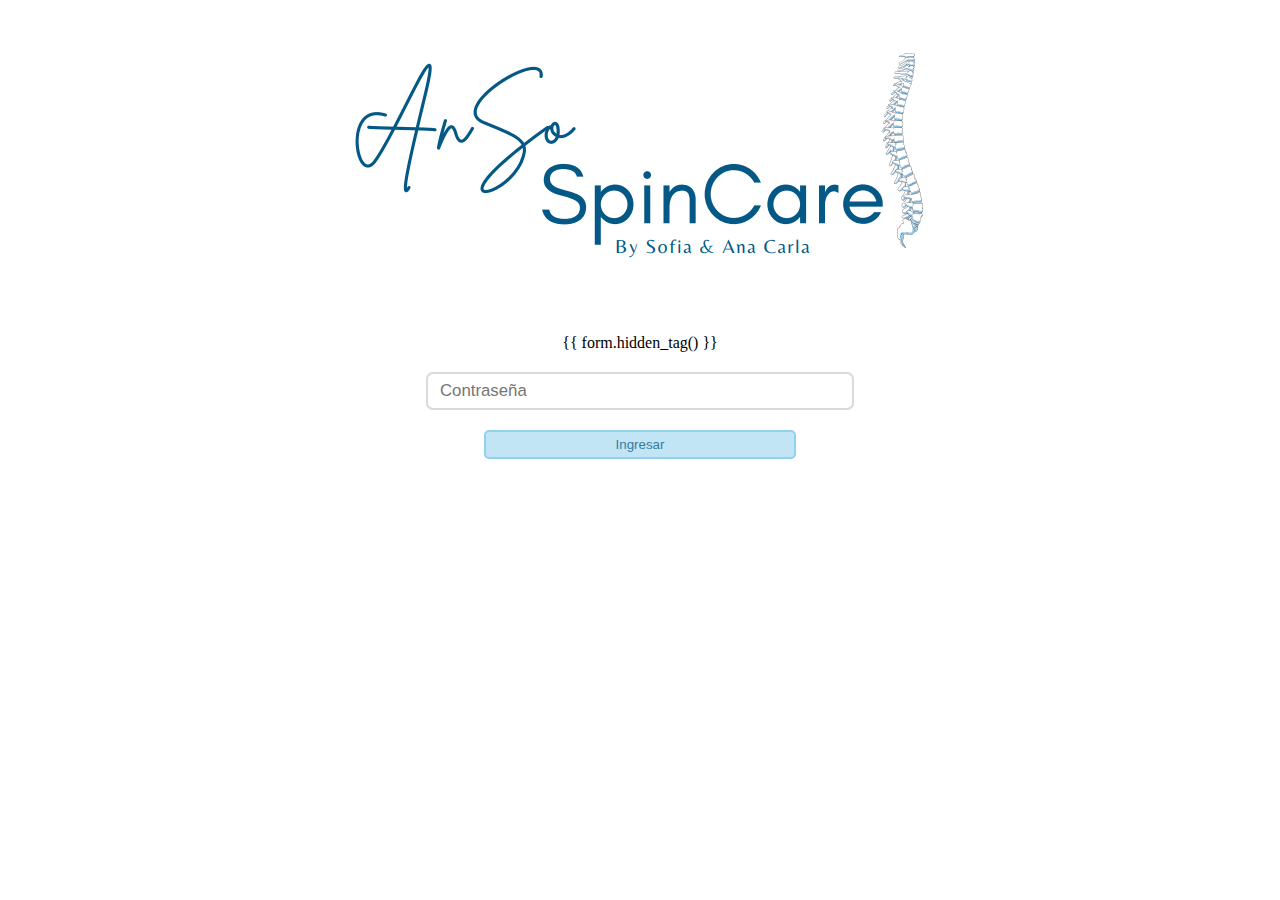
<file: app/templates/index.html>
<!DOCTYPE html>
<html lang="en">
<head>
  <meta charset="UTF-8">
  <meta name="viewport" content="width=device-width, initial-scale=1.0">
  <title>AnSo Spincare</title>
  <link rel="stylesheet" href="../static/css/index.css">
</head>
<body>
  <header>
    <img src="../static/media/spincare_logo.png" alt="Logo featuring stylized handwritten AnSo 
      and modern SpinCare text with By Sofia and Ana Carla below, accompanied by a detailed illustration 
      of a spine on a clean white background, conveying a professional and caring tone">
  </header>

  <div class="main-container">
    <div class="login-container">
      <form id="login-form">
        {{ form.hidden_tag() }}
        <div class="form-group">
          <label for="password">Contraseña</label>
            <input
              type="password"
              id="password"
              name="password"
              placeholder="Contraseña"
              required
            />
        </div>
        <button type="submit" class="login-button">Ingresar</button>
      </form>
    </div>
  </div>
</body>
</html>
</file>
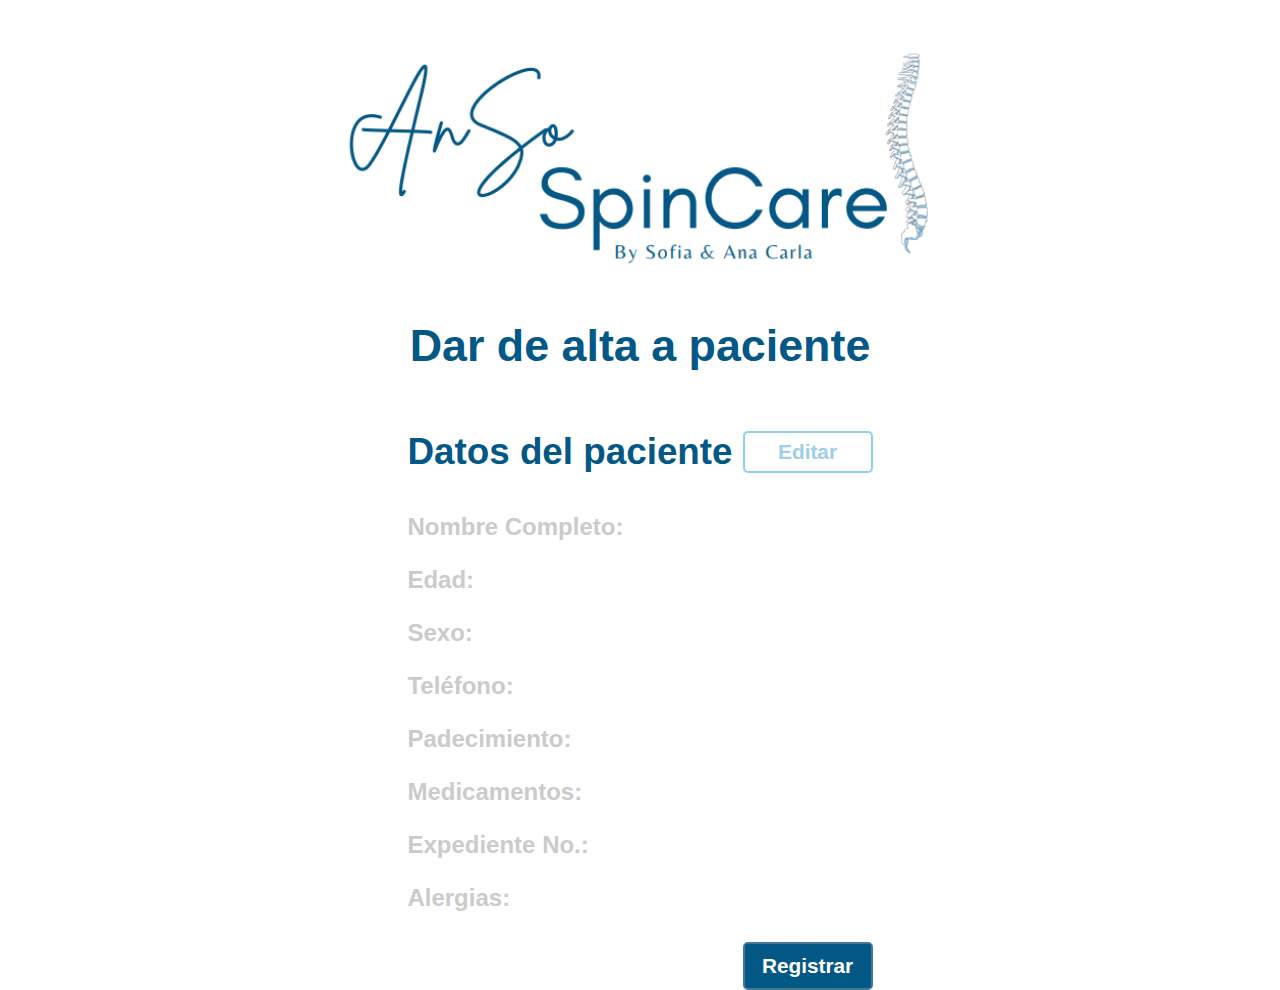
<file: app/templates/add_patient.html>
<!DOCTYPE html>
<html lang="en">
  <head>
    <meta charset="UTF-8" />
    <meta name="viewport" content="width=device-width, initial-scale=1.0" />
    <title>Add User</title>
    <link rel="stylesheet" href="../static/css/add_patient.css" />
  </head>
  <body>
    <header>
      <img
        src="../static/media/spincare_logo.png"
        alt="Logo featuring stylized handwritten AnSo 
      and modern SpinCare text with By Sofia and Ana Carla below, accompanied by a detailed illustration 
      of a spine on a clean white background, conveying a professional and caring tone"
      />
    </header>

    <div id="main-container">
      <h1>Dar de alta a paciente</h1>
      <div id="main-subcontainer">
        <div id="edit-btn-container">
          <h2>Datos del paciente</h2>
          <button class="edit-button">Editar</button>
        </div>
        <div id="patient-info-container"></div>
        <button id="addPatientBtn">Registrar</button>
      </div>

      <!-- Modal para agregar paciente -->
      <div id="addPatientModal" class="modal-patient">
        <div class="modal-patient-content">
          <span class="close">&times;</span>
          <form id="add-patient-form">
            <div class="form-group">
              <label for="patient_name">Nombre completo:</label>
              <input type="text" id="patient-name" name="patient_name" />
            </div>

            <div class="form-group">
              <label for="patient_first_last_name">Edad:</label>
              <input type="number" id="patient-age" name="patient_age" />
            </div>

            <div class="form-group">
              <label for="patient_sex">Sexo: </label>
              <select name="patient_sex" id="patient_sex">
                <option value="">Selecciona una opción...</option>
                <option value="Femenino">Femenino</option>
                <option value="Masculino">Masculino</option>
              </select>
            </div>

            <div class="form-group">
              <label for="patient_phonenumber">Telefono:</label>
              <input type="number" id="patient-phone-number" name="patient_phone_number" />
            </div>

            <div class="form-group">
              <label for="patient_illness">Padecimiento:</label>
              <input type="text" id="patient-illness" name="patient_illness" />
            </div>

            <div class="form-group">
              <label for="patient_medicine">Medicamento:</label>
              <input type="text" id="patient-medicine" name="patient_medicine" />
            </div>

            <div class="form-group">
              <label for="patient_expedientnumber">Expediente No.:</label>
              <input type="text" id="patient-expedient-number" name="patient_expedient_number" />
            </div>

            <div class="form-group">
              <label for="patient_allergies">Alergias: </label>
              <select name="patient_allergies" id="patient_allergies">
                <option value="">Selecciona una opción...</option>
                <option value="Si">Sí</option>
                <option value="No">No</option>
              </select>
            </div>

            <button type="button" id="saveFormDataBtn">Guardar</button>
          </form>
        </div>
      </div>

      <script src="../static/js/add_patient.js"></script>
    </div>
  </body>
</html>
</file>
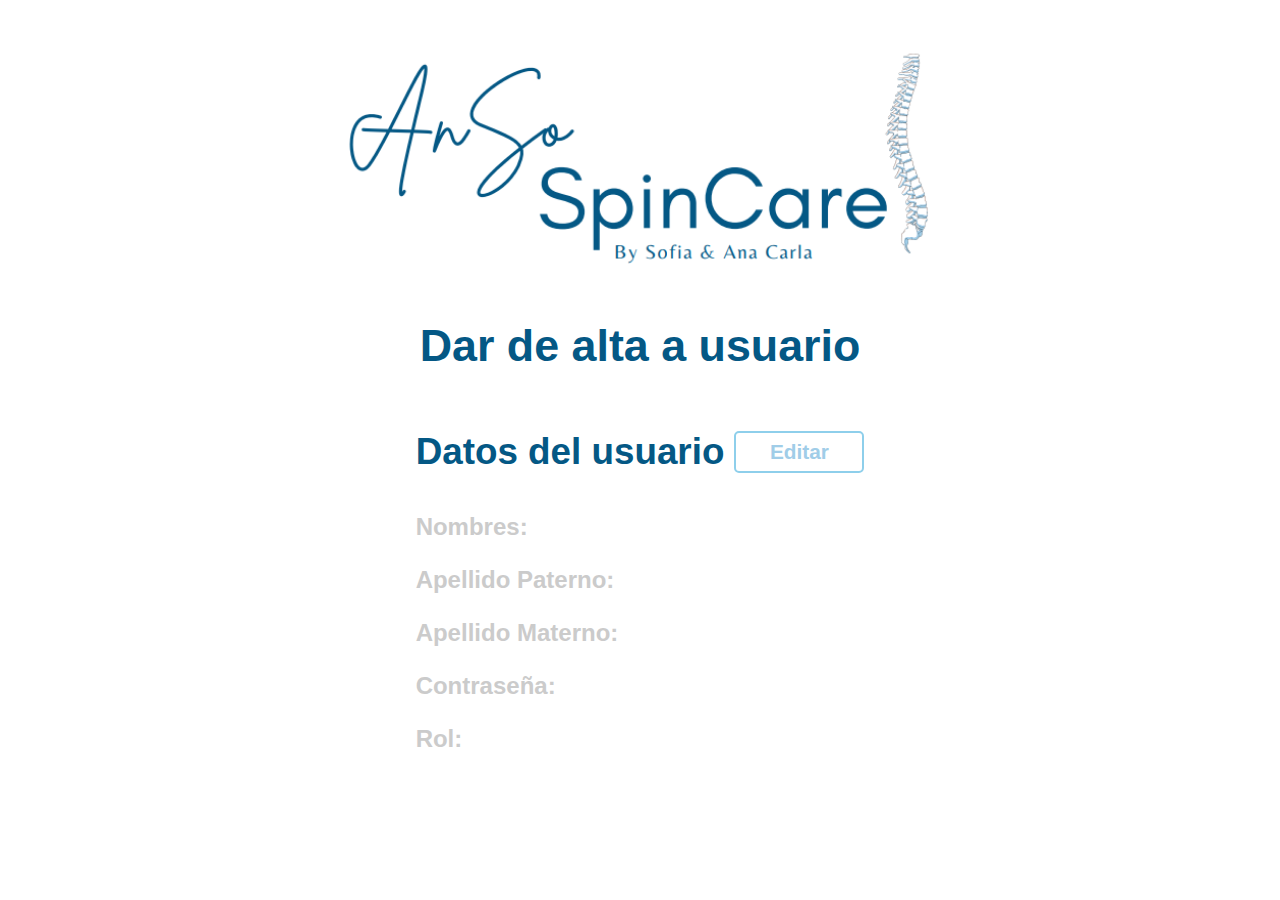
<file: app/templates/add_user.html>
<!DOCTYPE html>
<html lang="en">
  <head>
    <meta charset="UTF-8" />
    <meta name="viewport" content="width=device-width, initial-scale=1.0" />
    <title>Add User</title>
    <link rel="stylesheet" href="../static/css/add_user.css" />
  </head>
  <body>
    <header>
      <img
        src="../static/media/spincare_logo.png"
        alt="Logo featuring stylized handwritten AnSo 
      and modern SpinCare text with By Sofia and Ana Carla below, accompanied by a detailed illustration 
      of a spine on a clean white background, conveying a professional and caring tone"
      />
    </header>

    <div id="main-container">
      <h1>Dar de alta a usuario</h1>
      <div id="main-subcontainer">
        <div id="edit-btn-container">
          <h2>Datos del usuario</h2>
          <button class="edit-button">Editar</button>
        </div>
        <div id="user-info-container"></div>
      </div>

      <!-- Modal para agregar usuario -->
      <div id="addUserModal" class="modal-user">
        <div class="modal-user-content">
          <span class="close">&times;</span>
          <form id="add-user-form">
            <div class="form-group">
              <label for="user_name">Nombre(s):</label>
              <input type="text" id="user-name" name="user_name" />
            </div>

            <div class="form-group">
              <label for="user_first_last_name">Apellido Paterno:</label>
              <input
                type="text"
                id="user-first-last-name"
                name="user_first_last_name"
              />
            </div>

            <div class="form-group">
              <label for="user_second_last_name">Apellido Materno:</label>
              <input
                type="text"
                id="user-second-last-name"
                name="user_second_last_name"
              />
            </div>

            <div class="form-group">
              <label for="user_password">Contraseña:</label>
              <input type="password" id="user-password" name="user_password" />
            </div>

            <div class="form-group">
              <label for="user_role">Rol:</label>
              <select name="user_role" id="user_role">
                <option value="">Selecciona una opción...</option>
                <option value="admin">Admin</option>
                <option value="normal">Usuario normal</option>
              </select>
            </div>

            <button id="saveFormDataBtn">Guardar</button>
          </form>
        </div>
      </div>

      <script src="../static/js/add_user.js"></script>
    </div>
  </body>
</html>
</file>
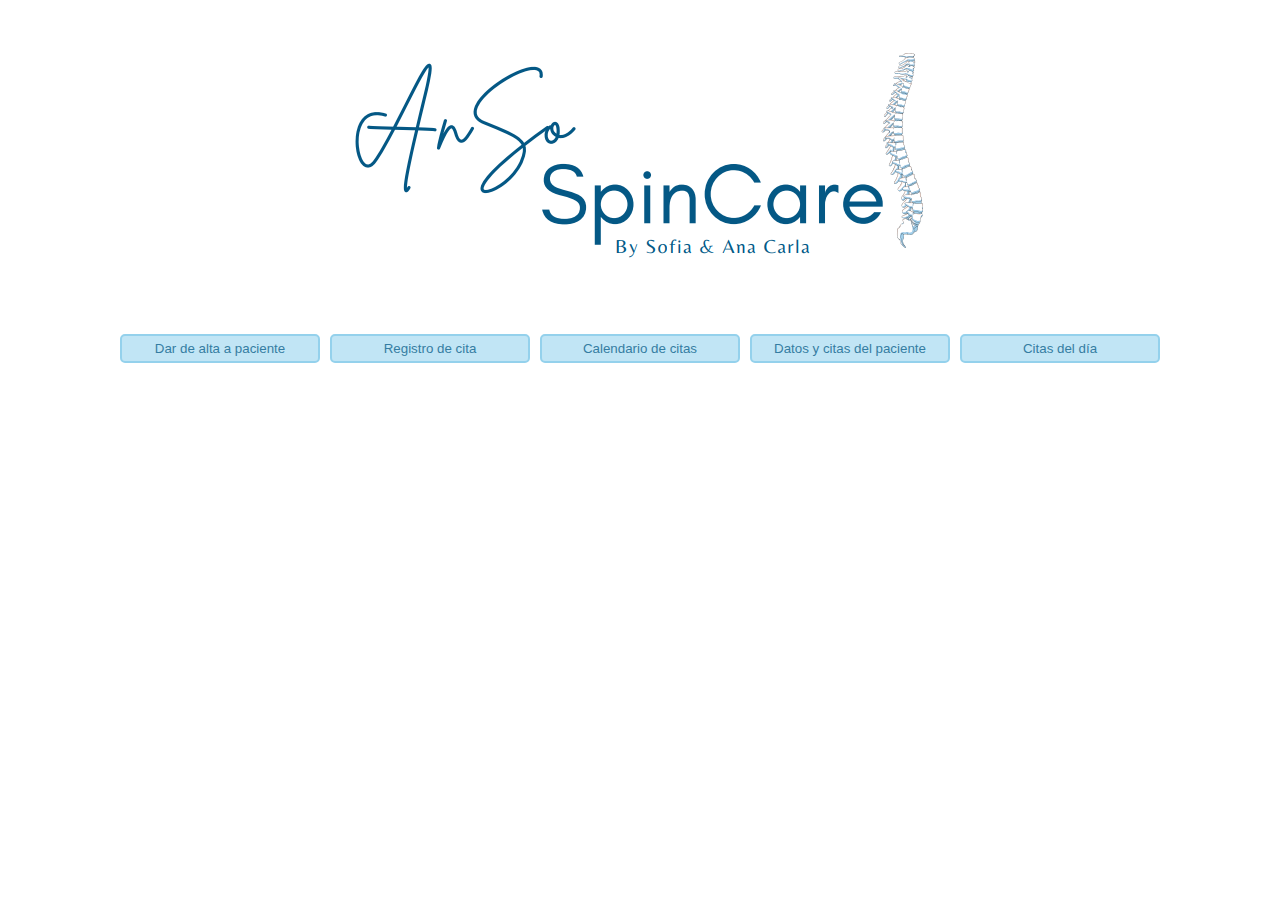
<file: app/templates/dashboard.html>
<!DOCTYPE html>
<html lang="en">
<head>
  <meta charset="UTF-8">
  <meta name="viewport" content="width=device-width, initial-scale=1.0">
  <link rel="stylesheet" href="../static/css/dashboard.css">
  <title>Dashboard</title>
</head>
<body>
  <header>
    <img src="../static/media/spincare_logo.png" alt="Logo featuring stylized handwritten AnSo 
      and modern SpinCare text with By Sofia and Ana Carla below, accompanied by a detailed illustration 
      of a spine on a clean white background, conveying a professional and caring tone">
  </header>
  
  <div class="main-container">
    <div class="buttons-container">
      <button id="alta-paciente">Dar de alta a paciente</button>
      <button id="registro-cita">Registro de cita</button>
      <button id="calendario-citas">Calendario de citas</button>
      <button id="datos-citas">Datos y citas del paciente</button>
      <button id="citas">Citas del día</button>
    </div>
  </div>
</body>
</html>
</file>
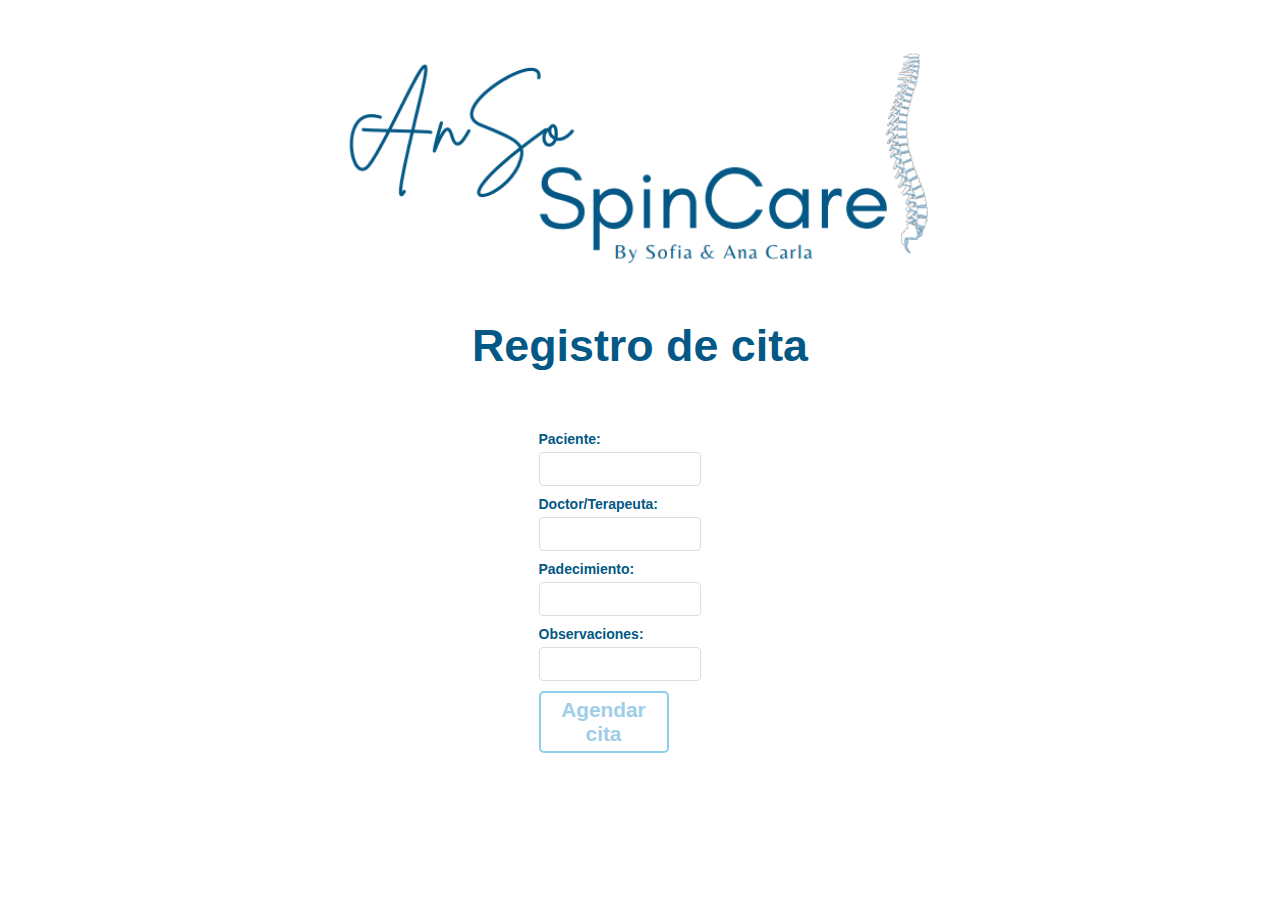
<file: app/templates/register_appointment.html>
<!DOCTYPE html>
<html lang="en">
  <head>
    <meta charset="UTF-8" />
    <meta name="viewport" content="width=device-width, initial-scale=1.0" />
    <title>Register Appointment</title>
    <link rel="stylesheet" href="../static/css/add_patient.css" />
  </head>
  <body>
    <header>
      <img
        src="../static/media/spincare_logo.png"
        alt="Logo featuring stylized handwritten AnSo 
      and modern SpinCare text with By Sofia and Ana Carla below, accompanied by a detailed illustration 
      of a spine on a clean white background, conveying a professional and caring tone"
      />
    </header>

    <div id="main-container">
      <h1>Registro de cita</h1>
      <form id="appointment-form">
        <div class="form-group">
          <label for="patient">Paciente:</label>
          <input type="text" id="patient" name="patient" />
        </div>

        <div class="form-group">
          <label for="doctor">Doctor/Terapeuta:</label>
          <input type="text" id="doctor" name="doctor" />
        </div>

        <div class="form-group">
          <label for="illness">Padecimiento:</label>
          <input type="text" id="illness" name="illness" />
        </div>

        <div class="form-group">
          <label for="observations">Observaciones:</label>
          <input type="text" id="observations" name="observations" />
        </div>

        <button type="submit" id="saveFormDataBtn">Agendar cita</button>
      </form>
    </div>
    
    <script src="../static/js/add_patient.js"></script>
  </body>
</html>
</file>
<file: app/static/css/index.css>
* {
    margin: 0;
    padding: 0;
}

header {
    display: flex;
    justify-content: center;
    margin-top: 30px;
    margin-bottom: 60px;
}

#login-form {
    display: flex;
    flex-direction: column;
    align-items: center;
    gap: 20px;
}

.form-group {
    display: flex;
    justify-content: center;
}

label {
    display: none;
}

input {
    border-color: #DADADA;
    border-style: solid;
    width: 400px;
    font-size: 1.05rem;
    border-radius: 7px;
    padding: 7px 12px;
}

.login-button {
    background-color: #C1E5F5;
    color: #357DA2;
    border-color: #94D1EC;
    border-style: solid;
    border-radius: 5px;
    padding: 5px 130px;
}

.login-button:active {
    background-color: #b0d2e1;
}

.login-button:hover {
    cursor: pointer;
}
</file>
<file: app/static/css/add_patient.css>
* {
  margin: 0;
  padding: 0;
  box-sizing: border-box;
  font-family: "Arial", sans-serif;
}

header {
  display: flex;
  justify-content: center;
  margin-top: 30px;
  margin-bottom: 40px;
}

img {
    width: 610px;
    height: 250px;
}

h1 {
    color: #045885;
    font-size: 2.8rem;
    margin-bottom: 40px;
}

h2 {
    color: #045885;
    font-size: 2.3rem;
}

p {
    color: #CBCBCB;
}

.edit-button, 
#saveFormDataBtn {
    background-color: white;
    border: 2px solid #8ECFEB;
    border-radius: 5px;
    color: #A0CDE8;
    width: 130px;
    padding: 1px;
    font-size: 1.3rem;
    font-weight: bold;
}

.edit-button:active,
#saveFormDataBtn:active {
    background-color: rgb(240, 239, 239);
}

.edit-button:hover,
#saveFormDataBtn:hover,
#addUserBtn:hover {
    cursor: pointer;
}

#saveFormDataBtn {
    justify-self: end;
    padding: 5px;
}

.patient-info-label {
    color: #CBCBCB;
    font-weight: bold;
}

#main-container {
  display: flex;
  flex-direction: column;
  align-items: center;
  gap: 20px;
}

#main-subcontainer {
    display: flex;
    flex-direction: column;
}

#edit-btn-container {
  display: flex;
  gap: 10px;
  margin-bottom: 40px;
}

#patient-info-container {
  display: flex;
  flex-direction: column;
  justify-content: center;
  font-size: 1.5rem;
  gap: 25px;
}

.patient-info-subcontainer {
    display: flex;
    gap: 10px;
}

#addPatientBtn {
    align-self: flex-end;
    background-color: #045885;
    color: white;
    border: 2px, #447891, solid;
    border-radius: 5px;
    font-size: 1.3rem;
    font-weight: bold;
    width: 130px;
    padding: 10px;
    margin-top: 30px;
}

#addPatientBtn:active {
    background-color: #033b5a;
}

/* Modal para dal de alta a usuario */

.modal-patient {
  position: fixed;
  top: 0;
  left: 0;
  width: 100%;
  height: 100%;
  background-color: rgba(0, 0, 0, 0.6);
  align-items: center;
  justify-content: center;
  z-index: 999;
  animation: fadeIn 0.3s ease;
  display: none;
}

.modal-patient-content {
  background: white;
  padding: 25px 30px;
  width: 90%;
  max-width: 400px;
  border-radius: 12px;
  position: relative;
  animation: slideIn 0.3s ease;
  box-shadow: 0 15px 25px rgba(0, 0, 0, 0.2);
}

.modal-patient-content span.close {
  position: absolute;
  top: 15px;
  right: 20px;
  font-size: 30px;
  font-weight: bold;
  color: #aaa;
  cursor: pointer;
  transition: color 0.3s ease;
}

.modal-patient-content span.close:hover {
  color: #e74c3c;
}

#add-patient-form {
  display: grid;
  grid-template-columns: repeat(auto-fill, minmax(250px, 1fr));
  gap: 15px;
}

.form-group {
  margin-bottom: 10px;
}

.form-group label {
  display: block;
  margin-bottom: 5px;
  font-weight: bold;
  color: #045885;
  font-size: 14px;
}

.form-group input,
.form-group select {
  width: 80%;
  padding: 8px 10px;
  border: 1px solid #ddd;
  border-radius: 4px;
  font-size: 14px;
}

.form-group input:hover,
.form-group select:hover {
  border-color: #045885;
}

.form-group select {
  appearance: none;
  background-image: url("data:image/svg+xml;charset=UTF-8,%3csvg xmlns='http://www.w3.org/2000/svg' viewBox='0 0 24 24' fill='none' stroke='currentColor' stroke-width='2' stroke-linecap='round' stroke-linejoin='round'%3e%3cpolyline points='6 9 12 15 18 9'%3e%3c/polyline%3e%3c/svg%3e");
  background-repeat: no-repeat;
  background-position: right 10px center;
  background-size: 15px;
}

#patient_role:hover {
  cursor: pointer;
}
</file>
<file: app/static/css/add_user.css>
* {
  margin: 0;
  padding: 0;
  box-sizing: border-box;
  font-family: "Arial", sans-serif;
}

header {
  display: flex;
  justify-content: center;
  margin-top: 30px;
  margin-bottom: 40px;
}

img {
    width: 610px;
    height: 250px;
}

h1 {
    color: #045885;
    font-size: 2.8rem;
    margin-bottom: 40px;
}

h2 {
    color: #045885;
    font-size: 2.3rem;
}

p {
    color: #CBCBCB;
}

.edit-button, 
#saveFormDataBtn {
    background-color: white;
    border: 2px solid #8ECFEB;
    border-radius: 5px;
    color: #A0CDE8;
    width: 130px;
    padding: 1px;
    font-size: 1.3rem;
    font-weight: bold;
}

.edit-button:active,
#saveFormDataBtn:active {
    background-color: rgb(240, 239, 239);
}

.edit-button:hover,
#saveFormDataBtn:hover {
    cursor: pointer;
}

#saveFormDataBtn {
    justify-self: end;
}

.user-info-label {
    color: #CBCBCB;
    font-weight: bold;
    font-size: 1.5rem;
}

#main-container {
  display: flex;
  flex-direction: column;
  align-items: center;
  gap: 20px;
}

#edit-btn-container {
  display: flex;
  gap: 10px;
  margin-bottom: 40px;
}

#user-info-container {
  display: flex;
  flex-direction: column;
  justify-content: center;
  gap: 25px;
}

/* Modal para dal de alta a usuario */

.modal-user {
  position: fixed;
  top: 0;
  left: 0;
  width: 100%;
  height: 100%;
  background-color: rgba(0, 0, 0, 0.6);
  align-items: center;
  justify-content: center;
  z-index: 999;
  animation: fadeIn 0.3s ease;
  display: none;
}

.modal-user-content {
  background: white;
  padding: 25px 30px;
  width: 90%;
  max-width: 400px;
  border-radius: 12px;
  position: relative;
  animation: slideIn 0.3s ease;
  box-shadow: 0 15px 25px rgba(0, 0, 0, 0.2);
}

.modal-user-content span.close {
  position: absolute;
  top: 15px;
  right: 20px;
  font-size: 30px;
  font-weight: bold;
  color: #aaa;
  cursor: pointer;
  transition: color 0.3s ease;
}

.modal-user-content span.close:hover {
  color: #e74c3c;
}

#add-user-form {
  display: grid;
  grid-template-columns: repeat(auto-fill, minmax(250px, 1fr));
  gap: 15px;
}

.form-group {
  margin-bottom: 10px;
}

.form-group label {
  display: block;
  margin-bottom: 5px;
  font-weight: bold;
  color: #045885;
  font-size: 14px;
}

.form-group input,
.form-group select {
  width: 80%;
  padding: 8px 10px;
  border: 1px solid #ddd;
  border-radius: 4px;
  font-size: 14px;
}

.form-group input:hover,
.form-group select:hover {
  border-color: #045885;
}

.form-group select {
  appearance: none;
  background-image: url("data:image/svg+xml;charset=UTF-8,%3csvg xmlns='http://www.w3.org/2000/svg' viewBox='0 0 24 24' fill='none' stroke='currentColor' stroke-width='2' stroke-linecap='round' stroke-linejoin='round'%3e%3cpolyline points='6 9 12 15 18 9'%3e%3c/polyline%3e%3c/svg%3e");
  background-repeat: no-repeat;
  background-position: right 10px center;
  background-size: 15px;
}

#user_role:hover {
  cursor: pointer;
}
</file>
<file: app/static/css/dashboard.css>
* {
    margin: 0;
    padding: 0;
}

header {
    display: flex;
    justify-content: center;
    margin-top: 30px;
    margin-bottom: 60px;
}

.buttons-container {
    display: flex;
    justify-content: center;
    gap: 10px;
}

button {
    background-color: #C1E5F5;
    color: #357DA2;
    border-color: #94D1EC;
    border-style: solid;
    border-radius: 5px;
    padding: 5px;
    width: 200px;
}

button:active {
    background-color: #b0d2e1;
}

button:hover {
    cursor: pointer;
}
</file>
